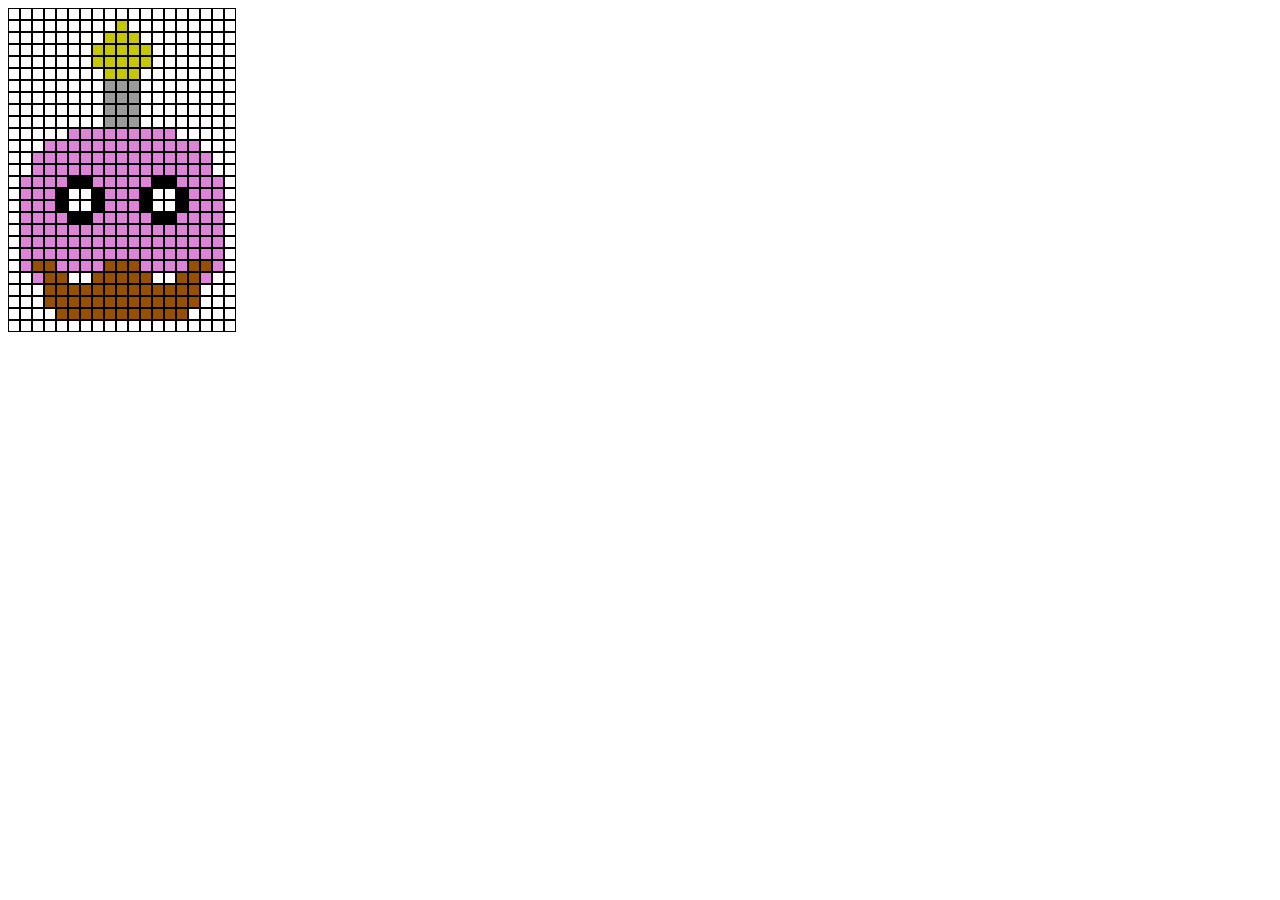
<file: index.html>
<!DOCTYPE html>
<html lang="en">
<head>
    <meta charset="UTF-8">
    <meta name="viewport" content="width=device-width, initial-scale=1.0">
    <title>Document</title>
    <link rel="stylesheet" href="style.css">
</head>
<body>
    <div>
        <div></div>
        <div></div>
        <div></div>
        <div></div>
        <div></div>
        <div></div>
        <div></div>
        <div></div>
        <div></div>
        <div></div>
        <div></div>
        <div></div>
        <div></div>
        <div></div>
        <div></div>
        <div></div>
        <div></div>
        <div></div>
        <div></div>
    </div>
    <div>
        <div></div>
        <div></div>
        <div></div>
        <div></div>
        <div></div>
        <div></div>
        <div></div>
        <div></div>
        <div></div>
        <div class="yellow"></div>
        <div></div>
        <div></div>
        <div></div>
        <div></div>
        <div></div>
        <div></div>
        <div></div>
        <div></div>
        <div></div>
    </div>
    <div>
        <div></div>
        <div></div>
        <div></div>
        <div></div>
        <div></div>
        <div></div>
        <div></div>
        <div></div>
        <div class="yellow"></div>
        <div class="yellow"></div>
        <div class="yellow"></div>
        <div></div>
        <div></div>
        <div></div>
        <div></div>
        <div></div>
        <div></div>
        <div></div>
        <div></div>
    </div>
    <div>
        <div></div>
        <div></div>
        <div></div>
        <div></div>
        <div></div>
        <div></div>
        <div></div>
        <div class="yellow"></div>
        <div class="yellow"></div>
        <div class="yellow"></div>
        <div class="yellow"></div>
        <div class="yellow"></div>
        <div></div>
        <div></div>
        <div></div>
        <div></div>
        <div></div>
        <div></div>
        <div></div>
    </div>
    <div>
        <div></div>
        <div></div>
        <div></div>
        <div></div>
        <div></div>
        <div></div>
        <div></div>
        <div class="yellow"></div>
        <div class="yellow"></div>
        <div class="yellow"></div>
        <div class="yellow"></div>
        <div class="yellow"></div>
        <div></div>
        <div></div>
        <div></div>
        <div></div>
        <div></div>
        <div></div>
        <div></div>
    </div>
    <div>
        <div></div>
        <div></div>
        <div></div>
        <div></div>
        <div></div>
        <div></div>
        <div></div>
        <div></div>
        <div class="yellow"></div>
        <div class="yellow"></div>
        <div class="yellow"></div>
        <div></div>
        <div></div>
        <div></div>
        <div></div>
        <div></div>
        <div></div>
        <div></div>
        <div></div>
    </div>
    <div>
        <div></div>
        <div></div>
        <div></div>
        <div></div>
        <div></div>
        <div></div>
        <div></div>
        <div></div>
        <div class="gray"></div>
        <div class="gray"></div>
        <div class="gray"></div>
        <div></div>
        <div></div>
        <div></div>
        <div></div>
        <div></div>
        <div></div>
        <div></div>
        <div></div>
    </div>
    <div>
        <div></div>
        <div></div>
        <div></div>
        <div></div>
        <div></div>
        <div></div>
        <div></div>
        <div></div>
        <div class="gray"></div>
        <div class="gray"></div>
        <div class="gray"></div>
        <div></div>
        <div></div>
        <div></div>
        <div></div>
        <div></div>
        <div></div>
        <div></div>
        <div></div>
    </div>
    <div>
        <div></div>
        <div></div>
        <div></div>
        <div></div>
        <div></div>
        <div></div>
        <div></div>
        <div></div>
        <div class="gray"></div>
        <div class="gray"></div>
        <div class="gray"></div>
        <div></div>
        <div></div>
        <div></div>
        <div></div>
        <div></div>
        <div></div>
        <div></div>
        <div></div>
    </div>
    <div>
        <div></div>
        <div></div>
        <div></div>
        <div></div>
        <div></div>
        <div></div>
        <div></div>
        <div></div>
        <div class="gray"></div>
        <div class="gray"></div>
        <div class="gray"></div>
        <div></div>
        <div></div>
        <div></div>
        <div></div>
        <div></div>
        <div></div>
        <div></div>
        <div></div>
    </div>
    <div>
        <div></div>
        <div></div>
        <div></div>
        <div></div>
        <div></div>
        <div class="pink"></div>
        <div class="pink"></div>
        <div class="pink"></div>
        <div class="pink"></div>
        <div class="pink"></div>
        <div class="pink"></div>
        <div class="pink"></div>
        <div class="pink"></div>
        <div class="pink"></div>
        <div></div>
        <div></div>
        <div></div>
        <div></div>
        <div></div>
    </div>
    <div>
        <div></div>
        <div></div>
        <div></div>
        <div class="pink"></div>
        <div class="pink"></div>
        <div class="pink"></div>
        <div class="pink"></div>
        <div class="pink"></div>
        <div class="pink"></div>
        <div class="pink"></div>
        <div class="pink"></div>
        <div class="pink"></div>
        <div class="pink"></div>
        <div class="pink"></div>
        <div class="pink"></div>
        <div class="pink"></div>
        <div></div>
        <div></div>
        <div></div>
    </div>
    <div>
        <div></div>
        <div></div>
        <div class="pink"></div>
        <div class="pink"></div>
        <div class="pink"></div>
        <div class="pink"></div>
        <div class="pink"></div>
        <div class="pink"></div>
        <div class="pink"></div>
        <div class="pink"></div>
        <div class="pink"></div>
        <div class="pink"></div>
        <div class="pink"></div>
        <div class="pink"></div>
        <div class="pink"></div>
        <div class="pink"></div>
        <div class="pink"></div>
        <div></div>
        <div></div>
    </div>
    <div>
        <div></div>
        <div></div>
        <div class="pink"></div>
        <div class="pink"></div>
        <div class="pink"></div>
        <div class="pink"></div>
        <div class="pink"></div>
        <div class="pink"></div>
        <div class="pink"></div>
        <div class="pink"></div>
        <div class="pink"></div>
        <div class="pink"></div>
        <div class="pink"></div>
        <div class="pink"></div>
        <div class="pink"></div>
        <div class="pink"></div>
        <div class="pink"></div>
        <div></div>
        <div></div>
    </div>
    <div>
        <div></div>
        <div class="pink"></div>
        <div class="pink"></div>
        <div class="pink"></div>
        <div class="pink"></div>
        <div class="black"></div>
        <div class="black"></div>
        <div class="pink"></div>
        <div class="pink"></div>
        <div class="pink"></div>
        <div class="pink"></div>
        <div class="pink"></div>
        <div class="black"></div>
        <div class="black"></div>
        <div class="pink"></div>
        <div class="pink"></div>
        <div class="pink"></div>
        <div class="pink"></div>
        <div></div>
    </div>
    <div>
        <div></div>
        <div class="pink"></div>
        <div class="pink"></div>
        <div class="pink"></div>
        <div class="black"></div>
        <div class="white"></div>
        <div class="white"></div>
        <div class="black"></div>
        <div class="pink"></div>
        <div class="pink"></div>
        <div class="pink"></div>
        <div class="black"></div>
        <div class="white"></div>
        <div class="white"></div>
        <div class="black"></div>
        <div class="pink"></div>
        <div class="pink"></div>
        <div class="pink"></div>
        <div></div>
    </div>
    <div>
        <div></div>
        <div class="pink"></div>
        <div class="pink"></div>
        <div class="pink"></div>
        <div class="black"></div>
        <div class="white"></div>
        <div class="white"></div>
        <div class="black"></div>
        <div class="pink"></div>
        <div class="pink"></div>
        <div class="pink"></div>
        <div class="black"></div>
        <div class="white"></div>
        <div class="white"></div>
        <div class="black"></div>
        <div class="pink"></div>
        <div class="pink"></div>
        <div class="pink"></div>
        <div></div>
    </div>
    <div>
        <div></div>
        <div class="pink"></div>
        <div class="pink"></div>
        <div class="pink"></div>
        <div class="pink"></div>
        <div class="black"></div>
        <div class="black"></div>
        <div class="pink"></div>
        <div class="pink"></div>
        <div class="pink"></div>
        <div class="pink"></div>
        <div class="pink"></div>
        <div class="black"></div>
        <div class="black"></div>
        <div class="pink"></div>
        <div class="pink"></div>
        <div class="pink"></div>
        <div class="pink"></div>
        <div></div>
    </div>
    <div>
        <div></div>
        <div class="pink"></div>
        <div class="pink"></div>
        <div class="pink"></div>
        <div class="pink"></div>
        <div class="pink"></div>
        <div class="pink"></div>
        <div class="pink"></div>
        <div class="pink"></div>
        <div class="pink"></div>
        <div class="pink"></div>
        <div class="pink"></div>
        <div class="pink"></div>
        <div class="pink"></div>
        <div class="pink"></div>
        <div class="pink"></div>
        <div class="pink"></div>
        <div class="pink"></div>
        <div></div>
    </div>
    <div>
        <div></div>
        <div class="pink"></div>
        <div class="pink"></div>
        <div class="pink"></div>
        <div class="pink"></div>
        <div class="pink"></div>
        <div class="pink"></div>
        <div class="pink"></div>
        <div class="pink"></div>
        <div class="pink"></div>
        <div class="pink"></div>
        <div class="pink"></div>
        <div class="pink"></div>
        <div class="pink"></div>
        <div class="pink"></div>
        <div class="pink"></div>
        <div class="pink"></div>
        <div class="pink"></div>
        <div></div>
    </div>
    <div>
        <div></div>
        <div class="pink"></div>
        <div class="pink"></div>
        <div class="pink"></div>
        <div class="pink"></div>
        <div class="pink"></div>
        <div class="pink"></div>
        <div class="pink"></div>
        <div class="pink"></div>
        <div class="pink"></div>
        <div class="pink"></div>
        <div class="pink"></div>
        <div class="pink"></div>
        <div class="pink"></div>
        <div class="pink"></div>
        <div class="pink"></div>
        <div class="pink"></div>
        <div class="pink"></div>
        <div></div>
    </div>
    <div>
        <div></div>
        <div class="pink"></div>
        <div class="brown"></div>
        <div class="brown"></div>
        <div class="pink"></div>
        <div class="pink"></div>
        <div class="pink"></div>
        <div class="pink"></div>
        <div class="brown"></div>
        <div class="brown"></div>
        <div class="brown"></div>
        <div class="pink"></div>
        <div class="pink"></div>
        <div class="pink"></div>
        <div class="pink"></div>
        <div class="brown"></div>
        <div class="brown"></div>
        <div class="pink"></div>
        <div></div>
    </div>
    <div>
        <div></div>
        <div></div>
        <div class="pink"></div>
        <div class="brown"></div>
        <div class="brown"></div>
        <div class="white"></div>
        <div class="white"></div>
        <div class="brown"></div>
        <div class="brown"></div>
        <div class="brown"></div>
        <div class="brown"></div>
        <div class="brown"></div>
        <div class="white"></div>
        <div class="white"></div>
        <div class="brown"></div>
        <div class="brown"></div>
        <div class="pink"></div>
        <div></div>
        <div></div>
    </div>
    <div>
        <div></div>
        <div></div>
        <div></div>
        <div class="brown"></div>
        <div class="brown"></div>
        <div class="brown"></div>
        <div class="brown"></div>
        <div class="brown"></div>
        <div class="brown"></div>
        <div class="brown"></div>
        <div class="brown"></div>
        <div class="brown"></div>
        <div class="brown"></div>
        <div class="brown"></div>
        <div class="brown"></div>
        <div class="brown"></div>
        <div></div>
        <div></div>
        <div></div>
    </div>
    <div>
        <div></div>
        <div></div>
        <div></div>
        <div class="brown"></div>
        <div class="brown"></div>
        <div class="brown"></div>
        <div class="brown"></div>
        <div class="brown"></div>
        <div class="brown"></div>
        <div class="brown"></div>
        <div class="brown"></div>
        <div class="brown"></div>
        <div class="brown"></div>
        <div class="brown"></div>
        <div class="brown"></div>
        <div class="brown"></div>
        <div></div>
        <div></div>
        <div></div>
    </div>
    <div>
        <div></div>
        <div></div>
        <div></div>
        <div></div>
        <div class="brown"></div>
        <div class="brown"></div>
        <div class="brown"></div>
        <div class="brown"></div>
        <div class="brown"></div>
        <div class="brown"></div>
        <div class="brown"></div>
        <div class="brown"></div>
        <div class="brown"></div>
        <div class="brown"></div>
        <div class="brown"></div>
        <div></div>
        <div></div>
        <div></div>
        <div></div>
    </div>
    <div>
        <div></div>
        <div></div>
        <div></div>
        <div></div>
        <div></div>
        <div></div>
        <div></div>
        <div></div>
        <div></div>
        <div></div>
        <div></div>
        <div></div>
        <div></div>
        <div></div>
        <div></div>
        <div></div>
        <div></div>
        <div></div>
        <div></div>
    </div>
</body>
</html>
</file>
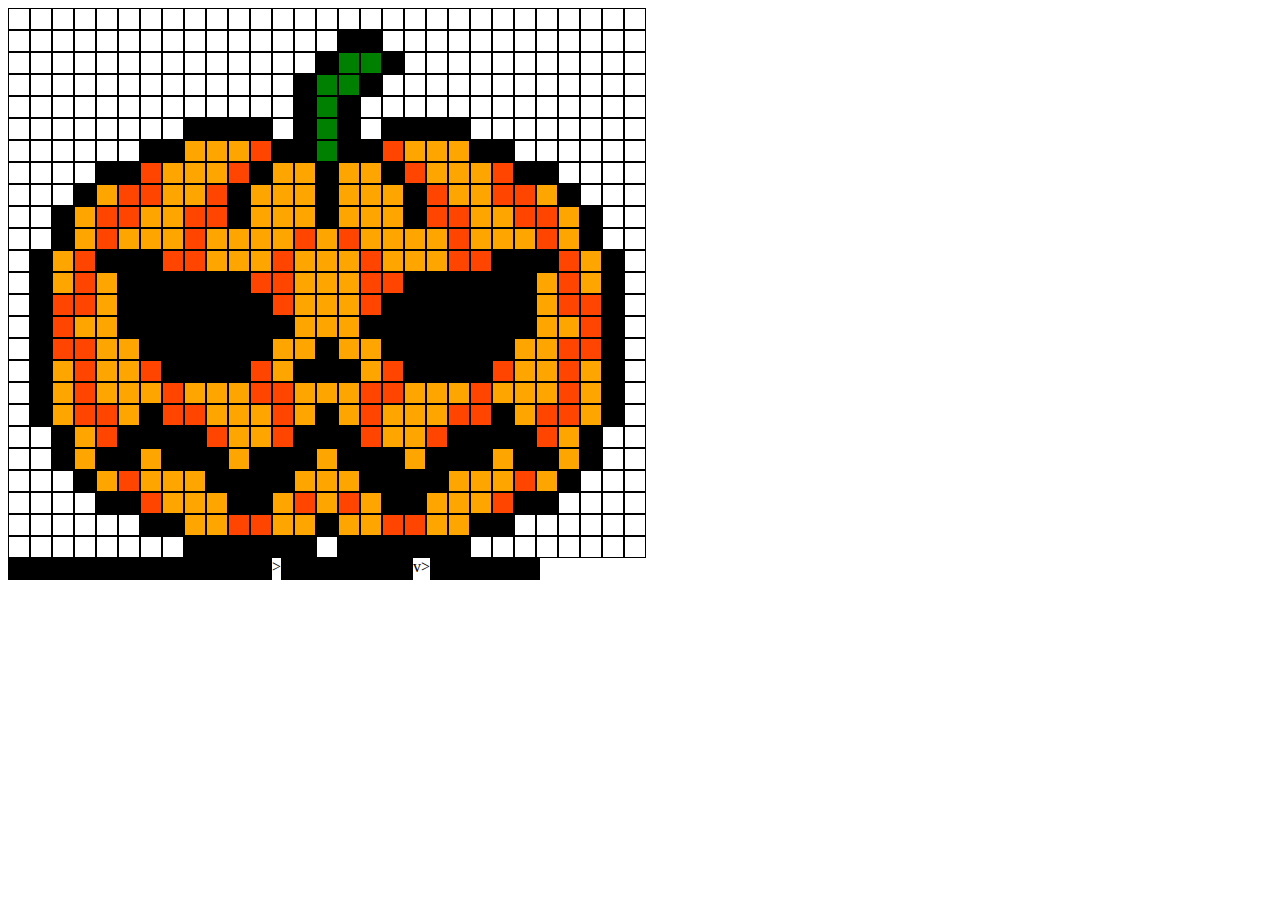
<file: index2.html>
<!DOCTYPE html>
<html lang="en">
<head>
    <meta charset="UTF-8">
    <meta name="viewport" content="width=device-width, initial-scale=1.0">
    <title>Document</title>
    <link rel="stylesheet" href="style2.css">
</head>
<body>
    <div>
        <div></div>
        <div></div>
        <div></div>
        <div></div>
        <div></div>
        <div></div>
        <div></div>
        <div></div>
        <div></div>
        <div></div>
        <div></div>
        <div></div>
        <div></div>
        <div></div>
        <div></div>
        <div></div>
        <div></div>
        <div></div>
        <div></div>
        <div></div>
        <div></div>
        <div></div>
        <div></div>
        <div></div>
        <div></div>
        <div></div>
        <div></div>
        <div></div>
        <div></div>
    </div>
    <div>
        <div></div>
        <div></div>
        <div></div>
        <div></div>
        <div></div>
        <div></div>
        <div></div>
        <div></div>
        <div></div>
        <div></div>
        <div></div>
        <div></div>
        <div></div>
        <div></div>
        <div></div>
        <div class="black"></div>
        <div class="black"></div>
        <div></div>
        <div></div>
        <div></div>
        <div></div>
        <div></div>
        <div></div>
        <div></div>
        <div></div>
        <div></div>
        <div></div>
        <div></div>
        <div></div>
    </div>
    <div>
        <div></div>
        <div></div>
        <div></div>
        <div></div>
        <div></div>
        <div></div>
        <div></div>
        <div></div>
        <div></div>
        <div></div>
        <div></div>
        <div></div>
        <div></div>
        <div></div>
        <div class="black"></div>
        <div class="green"></div>
        <div class="green"></div>
        <div class="black"></div>
        <div></div>
        <div></div>
        <div></div>
        <div></div>
        <div></div>
        <div></div>
        <div></div>
        <div></div>
        <div></div>
        <div></div>
        <div></div>
    </div>
    <div>
        <div></div>
        <div></div>
        <div></div>
        <div></div>
        <div></div>
        <div></div>
        <div></div>
        <div></div>
        <div></div>
        <div></div>
        <div></div>
        <div></div>
        <div></div>
        <div class="black"></div>
        <div class="green"></div>
        <div class="green"></div>
        <div class="black"></div>
        <div></div>
        <div></div>
        <div></div>
        <div></div>
        <div></div>
        <div></div>
        <div></div>
        <div></div>
        <div></div>
        <div></div>
        <div></div>
        <div></div>
    </div>
    <div>
        <div></div>
        <div></div>
        <div></div>
        <div></div>
        <div></div>
        <div></div>
        <div></div>
        <div></div>
        <div></div>
        <div></div>
        <div></div>
        <div></div>
        <div></div>
        <div class="black"></div>
        <div class="green"></div>
        <div class="black"></div>
        <div></div>
        <div></div>
        <div></div>
        <div></div>
        <div></div>
        <div></div>
        <div></div>
        <div></div>
        <div></div>
        <div></div>
        <div></div>
        <div></div>
        <div></div>
    </div>
    <div>
        <div></div>
        <div></div>
        <div></div>
        <div></div>
        <div></div>
        <div></div>
        <div></div>
        <div></div>
        <div class="black"></div>
        <div class="black"></div>
        <div class="black"></div>
        <div class="black"></div>
        <div></div>
        <div class="black"></div>
        <div class="green"></div>
        <div class="black"></div>
        <div></div>
        <div class="black"></div>
        <div class="black"></div>
        <div class="black"></div>
        <div class="black"></div>
        <div></div>
        <div></div>
        <div></div>
        <div></div>
        <div></div>
        <div></div>
        <div></div>
        <div></div>
    </div>
    <div>
        <div></div>
        <div></div>
        <div></div>
        <div></div>
        <div></div>
        <div></div>
        <div class="black"></div>
        <div class="black"></div>
        <div class="orange"></div>
        <div class="orange"></div>
        <div class="orange"></div>
        <div class="orangef"></div>
        <div class="black"></div>
        <div class="black"></div>
        <div class="green"></div>
        <div class="black"></div>
        <div class="black"></div>
        <div class="orangef"></div>
        <div class="orange"></div>
        <div class="orange"></div>
        <div class="orange"></div>
        <div class="black"></div>
        <div class="black"></div>
        <div></div>
        <div></div>
        <div></div>
        <div></div>
        <div></div>
        <div></div>
    </div>
    <div>
        <div></div>
        <div></div>
        <div></div>
        <div></div>
        <div class="black"></div>
        <div class="black"></div>
        <div class="orangef"></div>
        <div class="orange"></div>
        <div class="orange"></div>
        <div class="orange"></div>
        <div class="orangef"></div>
        <div class="black"></div>
        <div class="orange"></div>
        <div class="orange"></div>
        <div class="black"></div>
        <div class="orange"></div>
        <div class="orange"></div>
        <div class="black"></div>
        <div class="orangef"></div>
        <div class="orange"></div>
        <div class="orange"></div>
        <div class="orange"></div>
        <div class="orangef"></div>
        <div class="black"></div>
        <div class="black"></div>
        <div></div>
        <div></div>
        <div></div>
        <div></div>
    </div>
    <div>
        <div></div>
        <div></div>
        <div></div>
        <div class="black"></div>
        <div class="orange"></div>
        <div class="orangef"></div>
        <div class="orangef"></div>
        <div class="orange"></div>
        <div class="orange"></div>
        <div class="orangef"></div>
        <div class="black"></div>
        <div class="orange"></div>
        <div class="orange"></div>
        <div class="orange"></div>
        <div class="black"></div>
        <div class="orange"></div>
        <div class="orange"></div>
        <div class="orange"></div>
        <div class="black"></div>
        <div class="orangef"></div>
        <div class="orange"></div>
        <div class="orange"></div>
        <div class="orangef"></div>
        <div class="orangef"></div>
        <div class="orange"></div>
        <div class="black"></div>
        <div></div>
        <div></div>
        <div></div>
    </div>
    <div>
        <div></div>
        <div></div>
        <div class="black"></div>
        <div class="orange"></div>
        <div class="orangef"></div>
        <div class="orangef"></div>
        <div class="orange"></div>
        <div class="orange"></div>
        <div class="orangef"></div>
        <div class="orangef"></div>
        <div class="black"></div>
        <div class="orange"></div>
        <div class="orange"></div>
        <div class="orange"></div>
        <div class="black"></div>
        <div class="orange"></div>
        <div class="orange"></div>
        <div class="orange"></div>
        <div class="black"></div>
        <div class="orangef"></div>
        <div class="orangef"></div>
        <div class="orange"></div>
        <div class="orange"></div>
        <div class="orangef"></div>
        <div class="orangef"></div>
        <div class="orange"></div>
        <div class="black"></div>
        <div></div>
        <div></div>
    </div>
    <div>
        <div></div>
        <div></div>
        <div class="black"></div>
        <div class="orange"></div>
        <div class="orangef"></div>
        <div class="orange"></div>
        <div class="orange"></div>
        <div class="orange"></div>
        <div class="orangef"></div>
        <div class="orange"></div>
        <div class="orange"></div>
        <div class="orange"></div>
        <div class="orange"></div>
        <div class="orangef"></div>
        <div class="orange"></div>
        <div class="orangef"></div>
        <div class="orange"></div>
        <div class="orange"></div>
        <div class="orange"></div>
        <div class="orange"></div>
        <div class="orangef"></div>
        <div class="orange"></div>
        <div class="orange"></div>
        <div class="orange"></div>
        <div class="orangef"></div>
        <div class="orange"></div>
        <div class="black"></div>
        <div></div>
        <div></div>
    </div>
    <div>
        <div></div>
        <div class="black"></div>
        <div class="orange"></div>
        <div class="orangef"></div>
        <div class="black"></div>
        <div class="black"></div>
        <div class="black"></div>
        <div class="orangef"></div>
        <div class="orangef"></div>
        <div class="orange"></div>
        <div class="orange"></div>
        <div class="orange"></div>
        <div class="orangef"></div>
        <div class="orange"></div>
        <div class="orange"></div>
        <div class="orange"></div>
        <div class="orangef"></div>
        <div class="orange"></div>
        <div class="orange"></div>
        <div class="orange"></div>
        <div class="orangef"></div>
        <div class="orangef"></div>
        <div class="black"></div>
        <div class="black"></div>
        <div class="black"></div>
        <div class="orangef"></div>
        <div class="orange"></div>
        <div class="black"></div>
        <div></div>
    </div>
    <div>
        <div></div>
        <div class="black"></div>
        <div class="orange"></div>
        <div class="orangef"></div>
        <div class="orange"></div>
        <div class="black"></div>
        <div class="black"></div>
        <div class="black"></div>
        <div class="black"></div>
        <div class="black"></div>
        <div class="black"></div>
        <div class="orangef"></div>
        <div class="orangef"></div>
        <div class="orange"></div>
        <div class="orange"></div>
        <div class="orange"></div>
        <div class="orangef"></div>
        <div class="orangef"></div>
        <div class="black"></div>
        <div class="black"></div>
        <div class="black"></div>
        <div class="black"></div>
        <div class="black"></div>
        <div class="black"></div>
        <div class="orange"></div>
        <div class="orangef"></div>
        <div class="orange"></div>
        <div class="black"></div>
        <div></div>
    </div>
    <div>
        <div></div>
        <div class="black"></div>
        <div class="orangef"></div>
        <div class="orangef"></div>
        <div class="orange"></div>
        <div class="black"></div>
        <div class="black"></div>
        <div class="black"></div>
        <div class="black"></div>
        <div class="black"></div>
        <div class="black"></div>
        <div class="black"></div>
        <div class="orangef"></div>
        <div class="orange"></div>
        <div class="orange"></div>
        <div class="orange"></div>
        <div class="orangef"></div>
        <div class="black"></div>
        <div class="black"></div>
        <div class="black"></div>
        <div class="black"></div>
        <div class="black"></div>
        <div class="black"></div>
        <div class="black"></div>
        <div class="orange"></div>
        <div class="orangef"></div>
        <div class="orangef"></div>
        <div class="black"></div>
        <div></div>
    </div>
    <div>
        <div></div>
        <div class="black"></div>
        <div class="orangef"></div>
        <div class="orange"></div>
        <div class="orange"></div>
        <div class="black"></div>
        <div class="black"></div>
        <div class="black"></div>
        <div class="black"></div>
        <div class="black"></div>
        <div class="black"></div>
        <div class="black"></div>
        <div class="black"></div>
        <div class="orange"></div>
        <div class="orange"></div>
        <div class="orange"></div>
        <div class="black"></div>
        <div class="black"></div>
        <div class="black"></div>
        <div class="black"></div>
        <div class="black"></div>
        <div class="black"></div>
        <div class="black"></div>
        <div class="black"></div>
        <div class="orange"></div>
        <div class="orange"></div>
        <div class="orangef"></div>
        <div class="black"></div>
        <div></div>
    </div>
    <div>
        <div></div>
        <div class="black"></div>
        <div class="orangef"></div>
        <div class="orangef"></div>
        <div class="orange"></div>
        <div class="orange"></div>
        <div class="black"></div>
        <div class="black"></div>
        <div class="black"></div>
        <div class="black"></div>
        <div class="black"></div>
        <div class="black"></div>
        <div class="orange"></div>
        <div class="orange"></div>
        <div class="black"></div>
        <div class="orange"></div>
        <div class="orange"></div>
        <div class="black"></div>
        <div class="black"></div>
        <div class="black"></div>
        <div class="black"></div>
        <div class="black"></div>
        <div class="black"></div>
        <div class="orange"></div>
        <div class="orange"></div>
        <div class="orangef"></div>
        <div class="orangef"></div>
        <div class="black"></div>
        <div></div>
    </div>
    <div>
        <div></div>
        <div class="black"></div>
        <div class="orange"></div>
        <div class="orangef"></div>
        <div class="orange"></div>
        <div class="orange"></div>
        <div class="orangef"></div>
        <div class="black"></div>
        <div class="black"></div>
        <div class="black"></div>
        <div class="black"></div>
        <div class="orangef"></div>
        <div class="orange"></div>
        <div class="black"></div>
        <div class="black"></div>
        <div class="black"></div>
        <div class="orange"></div>
        <div class="orangef"></div>
        <div class="black"></div>
        <div class="black"></div>
        <div class="black"></div>
        <div class="black"></div>
        <div class="orangef"></div>
        <div class="orange"></div>
        <div class="orange"></div>
        <div class="orangef"></div>
        <div class="orange"></div>
        <div class="black"></div>
        <div></div>
    </div>
    <div>
        <div></div>
        <div class="black"></div>
        <div class="orange"></div>
        <div class="orangef"></div>
        <div class="orange"></div>
        <div class="orange"></div>
        <div class="orange"></div>
        <div class="orangef"></div>
        <div class="orange"></div>
        <div class="orange"></div>
        <div class="orange"></div>
        <div class="orangef"></div>
        <div class="orangef"></div>
        <div class="orange"></div>
        <div class="orange"></div>
        <div class="orange"></div>
        <div class="orangef"></div>
        <div class="orangef"></div>
        <div class="orange"></div>
        <div class="orange"></div>
        <div class="orange"></div>
        <div class="orangef"></div>
        <div class="orange"></div>
        <div class="orange"></div>
        <div class="orange"></div>
        <div class="orangef"></div>
        <div class="orange"></div>
        <div class="black"></div>
        <div></div>
    </div>
    <div>
        <div></div>
        <div class="black"></div>
        <div class="orange"></div>
        <div class="orangef"></div>
        <div class="orangef"></div>
        <div class="orange"></div>
        <div class="black"></div>
        <div class="orangef"></div>
        <div class="orangef"></div>
        <div class="orange"></div>
        <div class="orange"></div>
        <div class="orange"></div>
        <div class="orangef"></div>
        <div class="orange"></div>
        <div class="black"></div>
        <div class="orange"></div>
        <div class="orangef"></div>
        <div class="orange"></div>
        <div class="orange"></div>
        <div class="orange"></div>
        <div class="orangef"></div>
        <div class="orangef"></div>
        <div class="black"></div>
        <div class="orange"></div>
        <div class="orangef"></div>
        <div class="orangef"></div>
        <div class="orange"></div>
        <div class="black"></div>
        <div></div>
    </div>
    <div>
        <div></div>
        <div></div>
        <div class="black"></div>
        <div class="orange"></div>
        <div class="orangef"></div>
        <div class="black"></div>
        <div class="black"></div>
        <div class="black"></div>
        <div class="black"></div>
        <div class="orangef"></div>
        <div class="orange"></div>
        <div class="orange"></div>
        <div class="orangef"></div>
        <div class="black"></div>
        <div class="black"></div>
        <div class="black"></div>
        <div class="orangef"></div>
        <div class="orange"></div>
        <div class="orange"></div>
        <div class="orangef"></div>
        <div class="black"></div>
        <div class="black"></div>
        <div class="black"></div>
        <div class="black"></div>
        <div class="orangef"></div>
        <div class="orange"></div>
        <div class="black"></div>
        <div></div>
        <div></div>
    </div>
    <div>
        <div></div>
        <div></div>
        <div class="black"></div>
        <div class="orange"></div>
        <div class="black"></div>
        <div class="black"></div>
        <div class="orange"></div>
        <div class="black"></div>
        <div class="black"></div>
        <div class="black"></div>
        <div class="orange"></div>
        <div class="black"></div>
        <div class="black"></div>
        <div class="black"></div>
        <div class="orange"></div>
        <div class="black"></div>
        <div class="black"></div>
        <div class="black"></div>
        <div class="orange"></div>
        <div class="black"></div>
        <div class="black"></div>
        <div class="black"></div>
        <div class="orange"></div>
        <div class="black"></div>
        <div class="black"></div>
        <div class="orange"></div>
        <div class="black"></div>
        <div></div>
        <div></div>
    </div>
    <div>
        <div></div>
        <div></div>
        <div></div>
        <div class="black"></div>
        <div class="orange"></div>
        <div class="orangef"></div>
        <div class="orange"></div>
        <div class="orange"></div>
        <div class="orange"></div>
        <div class="black"></div>
        <div class="black"></div>
        <div class="black"></div>
        <div class="black"></div>
        <div class="orange"></div>
        <div class="orange"></div>
        <div class="orange"></div>
        <div class="black"></div>
        <div class="black"></div>
        <div class="black"></div>
        <div class="black"></div>
        <div class="orange"></div>
        <div class="orange"></div>
        <div class="orange"></div>
        <div class="orangef"></div>
        <div class="orange"></div>
        <div class="black"></div>
        <div></div>
        <div></div>
        <div></div>
    </div>
    <div>
        <div></div>
        <div></div>
        <div></div>
        <div></div>
        <div class="black"></div>
        <div class="black"></div>
        <div class="orangef"></div>
        <div class="orange"></div>
        <div class="orange"></div>
        <div class="orange"></div>
        <div class="black"></div>
        <div class="black"></div>
        <div class="orange"></div>
        <div class="orangef"></div>
        <div class="orange"></div>
        <div class="orangef"></div>
        <div class="orange"></div>
        <div class="black"></div>
        <div class="black"></div>
        <div class="orange"></div>
        <div class="orange"></div>
        <div class="orange"></div>
        <div class="orangef"></div>
        <div class="black"></div>
        <div class="black"></div>
        <div></div>
        <div></div>
        <div></div>
        <div></div>
    </div>
    <div>
        <div></div>
        <div></div>
        <div></div>
        <div></div>
        <div></div>
        <div></div>
        <div class="black"></div>
        <div class="black"></div>
        <div class="orange"></div>
        <div class="orange"></div>
        <div class="orangef"></div>
        <div class="orangef"></div>
        <div class="orange"></div>
        <div class="orange"></div>
        <div class="black"></div>
        <div class="orange"></div>
        <div class="orange"></div>
        <div class="orangef"></div>
        <div class="orangef"></div>
        <div class="orange"></div>
        <div class="orange"></div>
        <div class="black"></div>
        <div class="black"></div>
        <div></div>
        <div></div>
        <div></div>
        <div></div>
        <div></div>
        <div></div>
    </div>
    <div>
        <div></div>
        <div></div>
        <div></div>
        <div></div>
        <div></div>
        <div></div>
        <div></div>
        <div></div>
        <div class="black"></div>
        <div class="black"></div>
        <div class="black"></div>
        <div class="black"></div>
        <div class="black"></div>
        <div class="black"></div>
        <div></div>
        <div class="black"></div>
        <div class="black"></div>
        <div class="black"></div>
        <div class="black"></div>
        <div class="black"></div>
        <div class="black"></div>
        <div></div>
        <div></div>
        <div></div>
        <div></div>
        <div></div>
        <div></div>
        <div></div>
        <div></div>
    </div>
    <div>
        <div class="black"></div>
        <div class="black"></div>
        <div class="black"></div>
        <div class="black"></div>
        <div class="black"></div>
        <div class="black"></div>
        <div class="black"></div>
        <div class="black"></div>
        <div class="black"></div>
        <div class="black"></div>
        <div class="black"></div>
        <div class="black"></div>>
        <div class="black"></div>
        <div class="black"></div>
        <div class="black"></div>
        <div class="black"></div>
        <div class="black"></div>
        <div class="black"></div>v>
        <div class="black"></div>
        <div class="black"></div>
        <div class="black"></div>
        <div class="black"></div>
        <div class="black"></div>
    </div>
</body>
</html>
</file>
<file: style.css>
div div {
    height: 10px;
    width: 10px;
    border: 1px solid black;
}

.gray {
    background-color: rgb(155, 155, 155);
}

.yellow{
    background-color: rgb(199, 199, 0);
}

.black{
    background-color: black;
}

.white{
    background-color: white;
}

.pink{
    background-color: rgb(221, 132, 217);
}

.brown{
    background-color: rgb(150, 80, 0);
}

body :nth-child(n){
    display: flex;
}
</file>
<file: style2.css>
div div {
    height: 20px;
    width: 20px;
    border: 1px solid black;
}

.orange {
    background-color: orange;
}

.orangef{
    background-color: orangered;
}

.black{
    background-color: black;
}

.green{
    background-color: green;
}

body :nth-child(n){
    display: flex;
}
</file>
